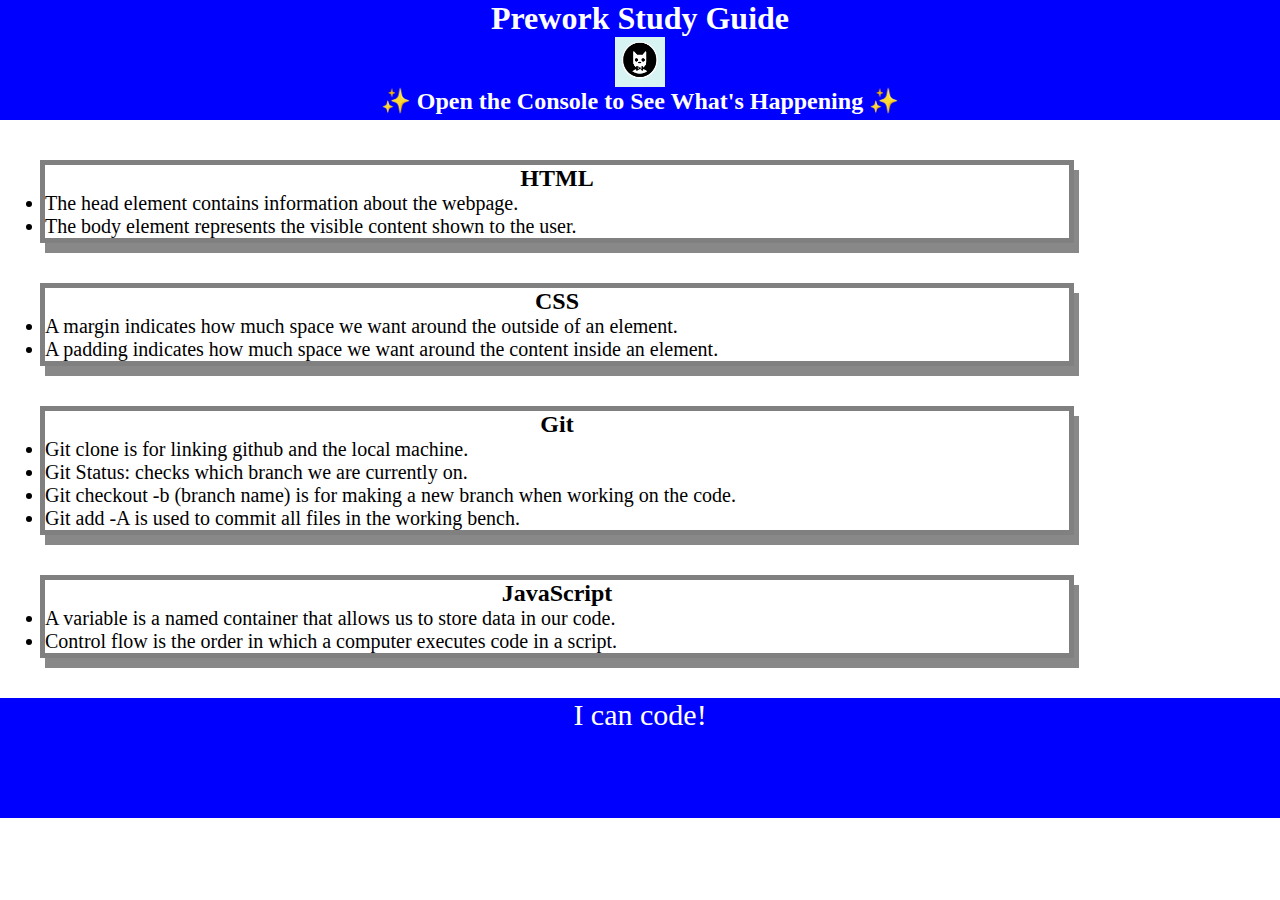
<file: prework-study-guide/index.html>
<!DOCTYPE html>
<html lang="en">
  <head>
    <meta charset="UTF-8" />
    <meta http-equiv="X-UA-Compatible" content="IE=edge" />
    <meta name="viewport" content="width=device-width, initial-scale=1.0" />
    <link rel="stylesheet" href="./assets/style.css">
    <title>Prework Study Guide</title>
  </head>
  <body>
    <header id="header">
      <h1>Prework Study Guide</h1>
      <img src="./assets/bowtie-cat.png" alt="Profile image of cat wearing a bow tie." />

      <h2>✨ Open the Console to See What's Happening ✨</h2>
      
    </header>
    <main>
      <section class="card" id="html-section">
      <h2>HTML</h2>
      <ul>

        <li>The head element contains information about the webpage.</li>

        <li>The body element represents the visible content shown to the user.</li>

      </ul>
      </section>

      <section class="card" id="css-section">
        <h2>CSS</h2>
        <ul>
          
          <li>A margin indicates how much space we want around the outside of an element.</li>

          <li>A padding indicates how much space we want around the content inside an element.</li>

        </ul>

      </section>

      <section class="card" id="git-section">
        <h2>Git</h2>

        <ul>

          <li>Git clone is for linking github and the local machine.</li>

          <li>Git Status: checks which branch we are currently on.</li>

          <li>Git checkout -b (branch name) is for making a new branch when working on the code.</li>

          <li>Git add -A is used to commit all files in the working bench.</li>

        </ul>

      </section>

      <section class="card" id="javascript-section">
        <h2>JavaScript</h2>
        <ul>

          <li>A variable is a named container that allows us to store data in our code.</li>
          <li>Control flow is the order in which a computer executes code in a script.</li>
        </ul>

      </section>
    </main>

    <footer>
      <p>I can code!</p>
    </footer>
    <script src="./assets/script.js"></script>
  </body>
</html>
</file>
<file: prework-study-guide/assets/style.css>
* {
    margin: 0;
    padding: 0;
}
header,
footer {
    width: 100%;
    height: 120px;
    background-color: blue;
    color: white;
}
h1,
h2 {
    text-align: center;
}
img {
    display:block;
    height: 50px;
    width: 50px;
    margin-left: auto;
    margin-right: auto;
}
ul {
    padding: left 40px;
    font-size: 20px;

}
p {
    text-align:center;
    font-size: 30px;
}
.card {
    width: 80%;
    margin: 40px;
    border: 5px solid grey;
    box-shadow: 5px 10px #888888;
}
</file>
